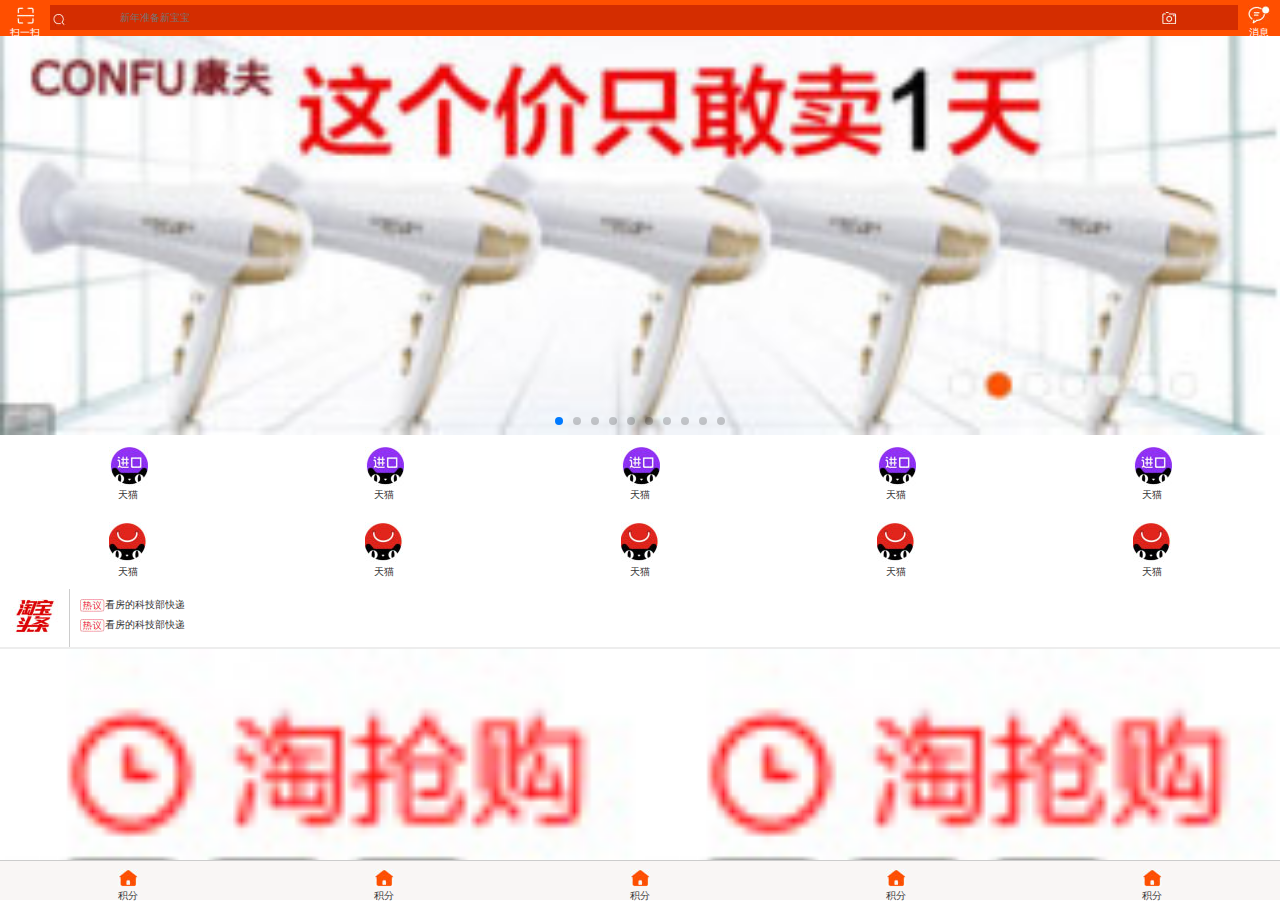
<file: Y-k/index.html>
<!DOCTYPE html>
<html>
	<head>
		<meta charset="utf-8" />
		<title></title>
		<link rel="stylesheet" type="text/css" href="css/yue.css"/>
		<link rel="stylesheet" type="text/css" href="css/swiper-3.4.1.min.css"/>
		<meta name="viewport" content="initial-scale=1.0, maximum-scale=1.0, user-scalable=no" />
		  <script type="text/javascript">
    	
   		document.addEventListener('plusready', function(){
   			//console.log("所有plus api都应该在此事件发生后调用，否则会出现plus is undefined。"
   			
   		});
   		
    </script>
	</head>
	<body>
		<div id="wrap">
			<header>
				<dl class="dl">
					<dt><img src="img/we_03.jpg"/></dt>
					<dd>扫一扫</dd>
				</dl>
				<div class="head">
					<img src="img/aa1_03.jpg" class="img"/>
					<div class="head1">
						<input type="text" placeholder="新年准备新宝宝" />
					</div>
				</div>
				<dl>
					<dt><img src="img/we_05.jpg"/></dt>
					<dd>消息</dd>
				</dl>
			</header>
			<div class="lun">
				   <div class="swiper-container">
        <div class="swiper-wrapper">
            <div class="swiper-slide"><img src="img/we_09.jpg"/></div>
            <div class="swiper-slide"><img src="img/we_09.jpg"/></div>
            <div class="swiper-slide"><img src="img/we_09.jpg"/></div>
            <div class="swiper-slide"><img src="img/we_09.jpg"/></div>
            <div class="swiper-slide"><img src="img/we_09.jpg"/></div>
            <div class="swiper-slide"><img src="img/we_09.jpg"/></div>
            <div class="swiper-slide"><img src="img/we_09.jpg"/></div>
            <div class="swiper-slide"><img src="img/we_09.jpg"/></div>
            <div class="swiper-slide"><img src="img/we_09.jpg"/></div>
            <div class="swiper-slide"><img src="img/we_09.jpg"/></div>
        </div>
        <!-- Add Pagination -->
        <div class="swiper-pagination"></div>
        <!-- Add Arrows -->
        <!--<div class="swiper-button-next"></div>
        <div class="swiper-button-prev"></div>-->
    </div>
			
			</div>
			<section id="rol">
				<div class="slide">
				<div class="s">
					<div class="se">
						<div class="se_">
							<dl>
								<dt><img src="img/a2_03.jpg"/></dt>
								<dd>天猫</dd>
							</dl>
							<dl>
								<dt><img src="img/a2_03.jpg"/></dt>
								<dd>天猫</dd>
							</dl>
							<dl>
								<dt><img src="img/a2_03.jpg"/></dt>
								<dd>天猫</dd>
							</dl>
							<dl>
								<dt><img src="img/a2_03.jpg"/></dt>
								<dd>天猫</dd>
							</dl>
							<dl>
								<dt><img src="img/a2_03.jpg"/></dt>
								<dd>天猫</dd>
							</dl>
						</div>
						<div class="se_">
								<dl>
								<dt><img src="img/we_12.jpg"/></dt>
								<dd>天猫</dd>
							</dl>
							<dl>
								<dt><img src="img/we_12.jpg"/></dt>
								<dd>天猫</dd>
							</dl>
							<dl>
								<dt><img src="img/we_12.jpg"/></dt>
								<dd>天猫</dd>
							</dl>
							<dl>
								<dt><img src="img/we_12.jpg"/></dt>
								<dd>天猫</dd>
							</dl>
							<dl>
								<dt><img src="img/we_12.jpg"/></dt>
								<dd>天猫</dd>
							</dl>
						</div>
					</div>
					<div class="sec">
						<div class="sec_">
							<img src="img/we_16.jpg"/>
						</div>
						<div class="sec_1">
							<p class="p">看房的科技部快递</p>
							<p>看房的科技部快递</p>
						</div>
					</div>
				</div>
			<div class="sect">
					<div class="sect_">
						<img src="img/e1.jpg"/>
						<img src="img/a1_03.jpg"/>
					</div>
					<div class="sect_">
						<img src="img/e1.jpg"/>
						<img src="img/a1_03.jpg"/>
					</div>
					
				</div>
					<div class="sect">
					<div class="sect_">
						<div class="sect_1">
							<img src="img/e1.jpg"/>
						</div>
						<div class="sect_1">
							<img src="img/a1_03.jpg"/>
						</div>
						
					</div>
					<div class="sect_">
						<div class="sect_1">
							<img src="img/e1.jpg"/>
						</div>
						<div class="sect_1">
							<img src="img/a1_03.jpg"/>
						</div>
					</div>
					
				</div>
					<div class="sect">
					<div class="sect_">
						<div class="sect_1">
							<img src="img/e1.jpg"/>
						</div>
						<div class="sect_1">
							<img src="img/a1_03.jpg"/>
						</div>
						
					</div>
					<div class="sect_">
						<div class="sect_1">
							<img src="img/e1.jpg"/>
						</div>
						<div class="sect_1">
							<img src="img/a1_03.jpg"/>
						</div>
					</div>
					
				</div>
				</div>
				<div class="two">
					
				</div>
				<div class="three">33333333333333333333333333333333333333</div>
				<div class="four">444444444444444444444444444444444444444444</div>
				<div class="five">555555555555555555555555555555555555</div>
			</section>
			
			<footer>
				<dl>
					<dt><img src="img/we_33.jpg"/></dt>
					<dd>积分</dd>
				</dl>
				<dl>
					<dt><img src="img/we_33.jpg"/></dt>
					<dd>积分</dd>
				</dl>
				<dl>
					<dt><img src="img/we_33.jpg"/></dt>
					<dd>积分</dd>
				</dl>
				<dl>
					<dt><img src="img/we_33.jpg"/></dt>
					<dd>积分</dd>
				</dl>
				<dl>
					<dt><img src="img/we_33.jpg"/></dt>
					<dd>积分</dd>
				</dl>
			</footer>
		</div>
		
	</body>
	<script src="js/swiper-3.4.1.min.js" type="text/javascript" charset="utf-8"></script>
	<script src="js/swiper.js" type="text/javascript" charset="utf-8"></script>
	<script src="js/zepto.min.js" type="text/javascript" charset="utf-8"></script>
	   <script>
    var swiper = new Swiper('.swiper-container', {
        pagination: '.swiper-pagination',
        nextButton: '.swiper-button-next',
        prevButton: '.swiper-button-prev',
        paginationClickable: true,
        spaceBetween: 30,
        centeredSlides: true,
        autoplay: 2500,
        autoplayDisableOnInteraction: false
    });
        $('footer>dl').click(function(){
	          var $down=$(this).index();
	          console.log($down);
	          $('#rol>div').hide().eq($down).show();
	          $('header>div').hide().eq($down).show();
	                  $('header dl').hide().eq($down).show();
	                   $('.lun').hide().eq($down).show();
	                  $('header').hide().eq($down).show();
	          $('footer>dl').removeClass('slide').eq($down).addClass('slide');
	    })
    </script>
</html>
</file>
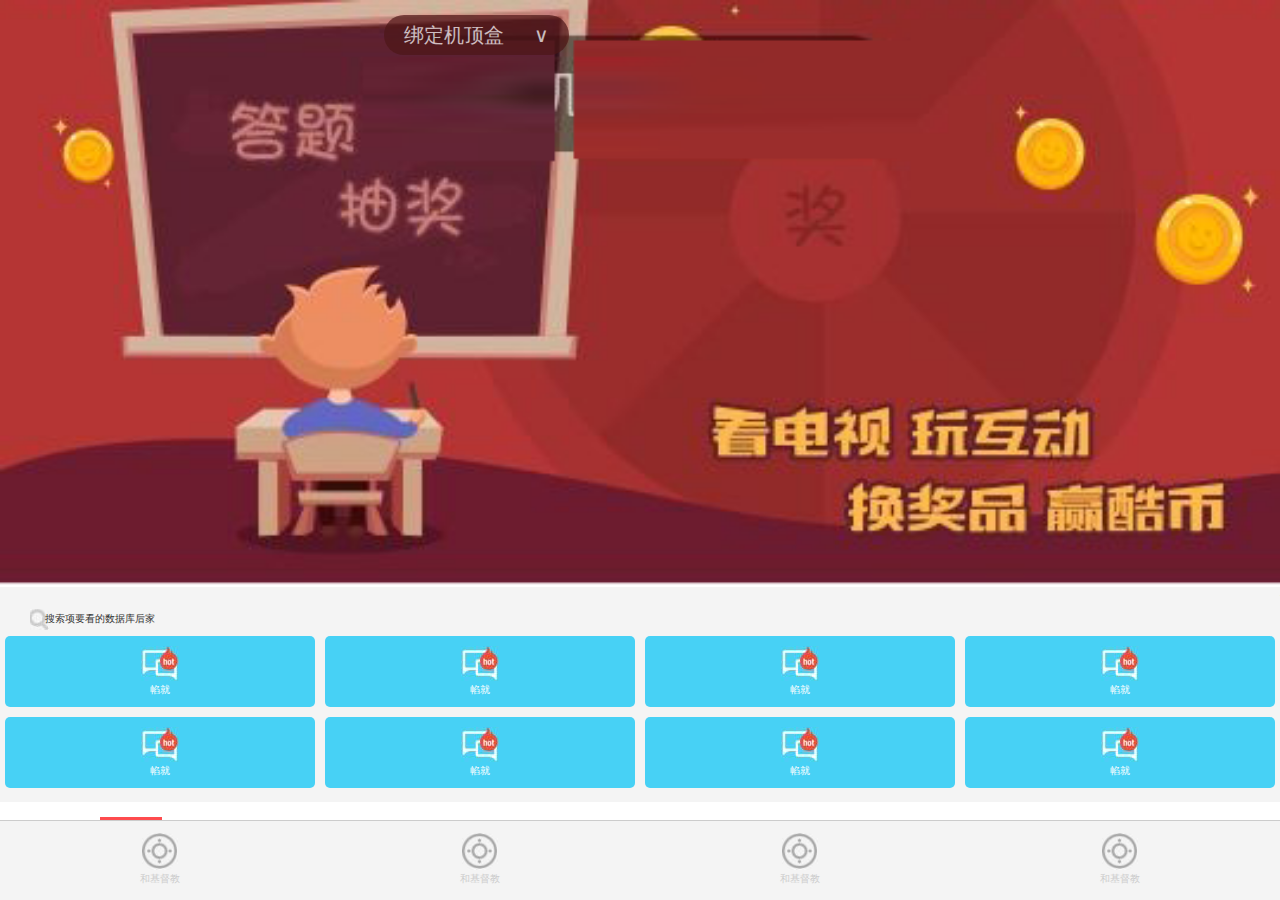
<file: yue/index.html>
<!DOCTYPE html>
<html>
<head>
    <meta charset="utf-8">
    <meta name="viewport" content="initial-scale=1.0, maximum-scale=1.0, user-scalable=no" />
    <title></title>
    <link rel="stylesheet" type="text/css" href="css/yue.css"/>
  <link rel="stylesheet" type="text/css" href="css/swiper-3.4.1.min.css"/>
    <script type="text/javascript">
    	
   		document.addEventListener('plusready', function(){
   			//console.log("所有plus api都应该在此事件发生后调用，否则会出现plus is undefined。"
   		});
   		
    </script>
</head>
<body>
	<div id="wrap">
		<header>
			<div class="top">
				   <!-- Swiper -->
    <div class="swiper-container">
        <div class="swiper-wrapper">
            <div class="swiper-slide"><img src="img/z_02.png"/><div class="top_">
					<span>绑定机顶盒</span><strong>∨</strong>
				</div></div>
            <div class="swiper-slide"><img src="img/z_02.png"/><div class="top_">
					<span>绑定机顶盒</span><strong>∨</strong>
				</div></div>
            <div class="swiper-slide"><img src="img/z_02.png"/><div class="top_">
					<span>绑定机顶盒</span><strong>∨</strong>
				</div></div>
            <div class="swiper-slide"><img src="img/z_02.png"/><div class="top_">
					<span>绑定机顶盒</span><strong>∨</strong>
				</div></div>
            <div class="swiper-slide"><img src="img/z_02.png"/><div class="top_">
					<span>绑定机顶盒</span><strong>∨</strong>
				</div>
            </div>
        </div>
			</div>
			</div>
		</header>
	<section>
		<div class="one">
			<div class="s1">
			<p>搜索项要看的数据库后家</p>
			<div class="s1_">
				  <div class="s1_1">
				  	<dl>
				  		<dt><img src="img/z_05.png"/></dt>
				  		<dd>㡊就</dd>
				  	</dl>
				  </div>
				    <div class="s1_1">
				  	<dl>
				  		<dt><img src="img/z_05.png"/></dt>
				  		<dd>㡊就</dd>
				  	</dl>
				  </div>
				    <div class="s1_1">
				  	<dl>
				  		<dt><img src="img/z_05.png"/></dt>
				  		<dd>㡊就</dd>
				  	</dl>
				  </div>
				    <div class="s1_1">
				  	<dl>
				  		<dt><img src="img/z_05.png"/></dt>
				  		<dd>㡊就</dd>
				  	</dl>
				  </div>
			</div>
					<div class="s1_ ss">
				  <div class="s1_1">
				  	<dl>
				  		<dt><img src="img/z_05.png"/></dt>
				  		<dd>㡊就</dd>
				  	</dl>
				  </div>
				    <div class="s1_1">
				  	<dl>
				  		<dt><img src="img/z_05.png"/></dt>
				  		<dd>㡊就</dd>
				  	</dl>
				  </div>
				    <div class="s1_1">
				  	<dl>
				  		<dt><img src="img/z_05.png"/></dt>
				  		<dd>㡊就</dd>
				  	</dl>
				  </div>
				    <div class="s1_1">
				  	<dl>
				  		<dt><img src="img/z_05.png"/></dt>
				  		<dd>㡊就</dd>
				  	</dl>
				  </div>
			</div>
		</div>
		<div class="s2">
			<p>将抗和圣 <span>直播中</span></p>
			<div class="s2_">
				<dl>
					<dt><img src="img/z_12.png"/></dt>
					<dd>将抗和城管局开</dd>
				</dl>
					<dl>
					<dt><img src="img/z_12.png"/></dt>
					<dd>将抗和城管局开</dd>
				</dl>
			</div>
		</div>
		</div>
		<div>2222</div>
	<div>333</div>
	<div >444</div>
	</section>
	<footer>
		<dl>
			<dt><img src="img/z_16.png"/></dt>
			<dd>和基督教</dd>
		</dl>
		<dl>
			<dt><img src="img/z_16.png"/></dt>
			<dd>和基督教</dd>
		</dl>
		<dl>
			<dt><img src="img/z_16.png"/></dt>
			<dd>和基督教</dd>
		</dl>
		<dl>
			<dt><img src="img/z_16.png"/></dt>
			<dd>和基督教</dd>
		</dl>
	</footer>
	</div>
</body>
<script src="" type="text/javascript" charset="utf-8"></script>
<script src="js/jquery-3.1.1.js" type="text/javascript" charset="utf-8"></script>
<script src="js/swiper.js" type="text/javascript" charset="utf-8"></script>
<script src="js/swiper-3.4.1.min.js" type="text/javascript" charset="utf-8"></script>
<script type="text/javascript">
	  var swiper = new Swiper('.swiper-container', {
        pagination: '.swiper-pagination',
        nextButton: '.swiper-button-next',
        prevButton: '.swiper-button-prev',
        paginationClickable: true,
        spaceBetween: 30,
        centeredSlides: true,
        autoplay: 2500,
        autoplayDisableOnInteraction: false,
   });
   $(function(){
   	$("footer dl").click(function(){
   		 var $down=$(this).index();
	          $('section>div').hide().eq($down).show();
	          $('header>div').hide().eq($down).show();
//	           $('header>div').hide().eq($down).show();
   	})
  })
</script>
</html>
</file>
<file: Y-k/css/yue.css>
@import url(reset.css);
a {
  text-decoration: none;
}
.box {
  display: -webkit-box;
  -webkit-box-orient: vertical;
}
.boxx {
  -webkit-box-orient: horizontal;
}
.box_1 {
  -webkit-box-flex: 1;
}
.r {
  position: relative;
}
.a {
  position: absolute;
}
html {
  font-size: 62.5%;
}
html,
body,
#wrap {
  width: 100%;
  height: 100%;
  background: none;
  
}
#wrap {
  display: -webkit-box;
  -webkit-box-orient: vertical;
}
#wrap header {
  display: -webkit-box;
  -webkit-box-orient: vertical;
  -webkit-box-orient: horizontal;
  width: 100%;
  height: 3.6rem;
  background: #ff4f00;
  color: #fff;
}
#wrap header .head {
  -webkit-box-flex: 1;
  text-align: center;
  position: relative;
}
#wrap header .head .img {
  position: absolute;
  left: 0.3rem;
  top: 1.3rem;
}
#wrap header .head .head1 {
  width: 100%;
  height: 2.5rem;
  background: #d42d00;
  margin: 0.5rem 0;
  box-sizing: border-box;
}
#wrap header .head .head1 input {
  width: 90%;
  height: 100%;
  background: #d42d00;
  padding-left: 1rem;
  border: 1px solid #d42d00;
  box-sizing: border-box;
  background: url(../img/aa1_05.jpg) no-repeat right center;
}
#wrap header .dl {
  padding-top: 0.7rem;
  box-sizing: border-box;
}
#wrap header dl {
  text-align: center;
  padding: 0.5rem 1rem;
  box-sizing: border-box;
}
#wrap .lun {
  width: 100%;
  height: auto;
  background: none;
}
#wrap .lun img {
  width: 100%;
  height: auto;
  background: none;
}
#wrap section {
  -webkit-box-flex: 1;
  overflow: auto;
  background: #ededed;
}
#wrap section .s {
  width: 100%;
  height: auto;
  background: #ffffff;
}
#wrap section .s .se {
  display: -webkit-box;
  -webkit-box-orient: vertical;
}
#wrap section .s .se .se_ {
  display: -webkit-box;
  -webkit-box-orient: vertical;
  -webkit-box-orient: horizontal;
  text-align: center;
}
#wrap section .s .se .se_ dl {
  -webkit-box-flex: 1;
  padding: 1rem 0;
  box-sizing: border-box;
}
#wrap section .s .sec {
  width: 100%;
  height: auto;
  background: none;
  display: -webkit-box;
  -webkit-box-orient: vertical;
  -webkit-box-orient: horizontal;
}
#wrap section .s .sec .sec_ {
  border-right: 1px solid #ccc;
}
#wrap section .s .sec .sec_ img {
  padding: 1rem;
  box-sizing: border-box;
}
#wrap section .s .sec .sec_1 {
  -webkit-box-flex: 1;
}
#wrap section .s .sec .sec_1 .p {
  margin-top: 0.6rem;
  box-sizing: border-box;
}
#wrap section .s .sec .sec_1 p {
  margin-left: 1rem;
  padding-left: 2.5rem;
  box-sizing: border-box;
  background: url(../img/we_18.jpg) no-repeat left center;
  line-height: 2rem;
}
#wrap section .sect {
  display: -webkit-box;
  -webkit-box-orient: vertical;
  -webkit-box-orient: horizontal;
  width: 100%;
  height: auto;
  background: none;
}
#wrap section .sect .sect_ {
  margin-top: 0.2rem;
  -webkit-box-flex: 1;
  display: -webkit-box;
  -webkit-box-orient: vertical;
  -webkit-box-orient: horizontal;
  width: 100%;
  height: auto;
  background: none;
}
#wrap section .sect .sect_ .sect_1 {
  -webkit-box-flex: 1;
}
#wrap section .sect .sect_ img {
  width: 100%;
  height: auto;
  background: none;
  float: left;
}
#wrap footer {
  width: 100%;
  height: 4rem;
  background: #f9f6f5;
  border-top: 1px solid #ccc ;
  display: -webkit-box;
  -webkit-box-orient: vertical;
  -webkit-box-orient: horizontal;
  text-align: center;
}
#wrap footer dl {
  text-align: center;
  padding-top: 0.8rem;
  box-sizing: border-box;
  -webkit-box-flex: 1;
}
/*#wrap footer dl:hover {
  background: #ff3d5a;
  color: #fba37b;
}*/
.two{
	position: relative;
	width: 100%;
	height: auto;
	display: none;
}
.three{
	position: relative;
	width: 100%;
	height: auto;
		display: none;
}
.four{
	position: relative;
	width: 100%;
	height: auto;
		display: none;
}
.five{
	position: relative;
	width: 100%;
	height: auto;
		display: none;
}
</file>
<file: yue/css/yue.css>
@import url(reset.css);
a {
  text-decoration: none;
}
.box {
  display: -webkit-box;
  -webkit-box-orient: vertical;
}
.boxx {
  -webkit-box-orient: horizontal;
}
.box_1 {
  -webkit-box-flex: 1;
}
.more {
  overflow: hidden;
  white-space: nowrap;
  text-overflow: ellipsis;
}
.r {
  position: relative;
}
.a {
  position: absolute;
}
html {
  font-size: 62.5%;
}
html,
body,
#wrap {
  width: 100%;
  height: 100%;
  background: none;
}
#wrap {
  display: -webkit-box;
  -webkit-box-orient: vertical;
}
#wrap header {
  width: 100%;
  height: auto;
  background: none;
}
#wrap header .top {
  position: relative;
  width: 100%;
  height: auto;
  background: none;
}
#wrap header .top img {
  width: 100%;
  height: auto;
  background: none;
}
#wrap header .top .swiper-slide {
  position: relative;
}
#wrap header .top .swiper-slide .top_ {
  position: absolute;
  color: #fff;
  font-size: 2rem;
  width: auto;
  height: 4rem;
  background: #4d1717;
  line-height: 4rem;
  opacity: 0.7;
  left: 30%;
  top: 1.5rem;
  border-radius: 50px ;
  padding: 0 2rem;
  box-sizing: border-box;
}
#wrap header .top .swiper-slide .top_ span {
  padding-right: 3rem;
  box-sizing: border-box;
}
#wrap section {
  -webkit-box-flex: 1;
  display: -webkit-box;
  -webkit-box-orient: vertical;
  -webkit-box-orient: horizontal;
  overflow: hidden;
  overflow-y: auto ;
}
#wrap section > div {
  width: 100%;
  height: auto;
  background: none;
}
#wrap section::div {
  width: 100%;
  height: auto;
  background: none;
}
#wrap section::div:nth-child(1) {
  display: block;
}
#wrap section::webkit-scrollbar {
  width: 0;
}
#wrap section .s1 {
  width: 100%;
  height: auto;
  background: #f4f4f4;
  padding: 1.5rem 0 1.4rem 0;
  box-sizing: border-box;
}
#wrap section .s1 p {
  padding: 1rem 0 1rem 1.5rem;
  margin-left: 3rem;
  box-sizing: border-box;
  background: url(../img/a-1.jpg) no-repeat left center;
}
#wrap section .s1 .s1_ {
  width: 100%;
  height: auto;
  background: none;
  display: -webkit-box;
  -webkit-box-orient: vertical;
  -webkit-box-orient: horizontal;
}
#wrap section .s1 .s1_ .s1_1 {
  text-align: center;
  -webkit-box-flex: 1;
  margin: 0 0.5rem;
}
#wrap section .s1 .s1_ .s1_1 dl {
  padding: 1rem;
  box-sizing: border-box;
  background: #47d1f5 ;
  border-radius: 5px ;
  color: #fff;
}
#wrap section .s1 .ss {
  padding-top: 1rem;
}
#wrap section .s2 {
  width: 100%;
  height: auto;
  background: none;
  padding: 0 1.5rem;
  box-sizing: border-box;
}
#wrap section .s2 p {
  padding: 1.5rem 0;
  box-sizing: border-box;
  font-size: 2rem;
  color: #000;
}
#wrap section .s2 p span {
  display: inline-block;
  background: #fe4b4e;
  padding: 0.1rem;
  box-sizing: border-box;
  color: #fff;
}
#wrap section .s2 .s2_ {
  display: -webkit-box;
  -webkit-box-orient: vertical;
  -webkit-box-orient: horizontal;
  text-align: center;
}
#wrap section .s2 .s2_ dl {
  -webkit-box-flex: 1;
  color: #000;
  padding: 0 0.5rem;
  box-sizing: border-box;
}
#wrap section .s2 .s2_ dl img {
  width: 100%;
  height: auto;
  background: none;
}
#wrap footer {
  width: 100%;
  height: 8rem;
  background: #f4f4f4;
  border-top: 1px solid #ccc;
  display: -webkit-box;
  -webkit-box-orient: vertical;
  -webkit-box-orient: horizontal;
}
#wrap footer dl {
  color: #ccc;
  padding-top: 1.2rem;
  box-sizing: border-box;
  text-align: center;
  -webkit-box-flex: 1;
}
#wrap footer dl img {
  width: 3.6rem;
  height: auto;
  background: none;
}
</file>
